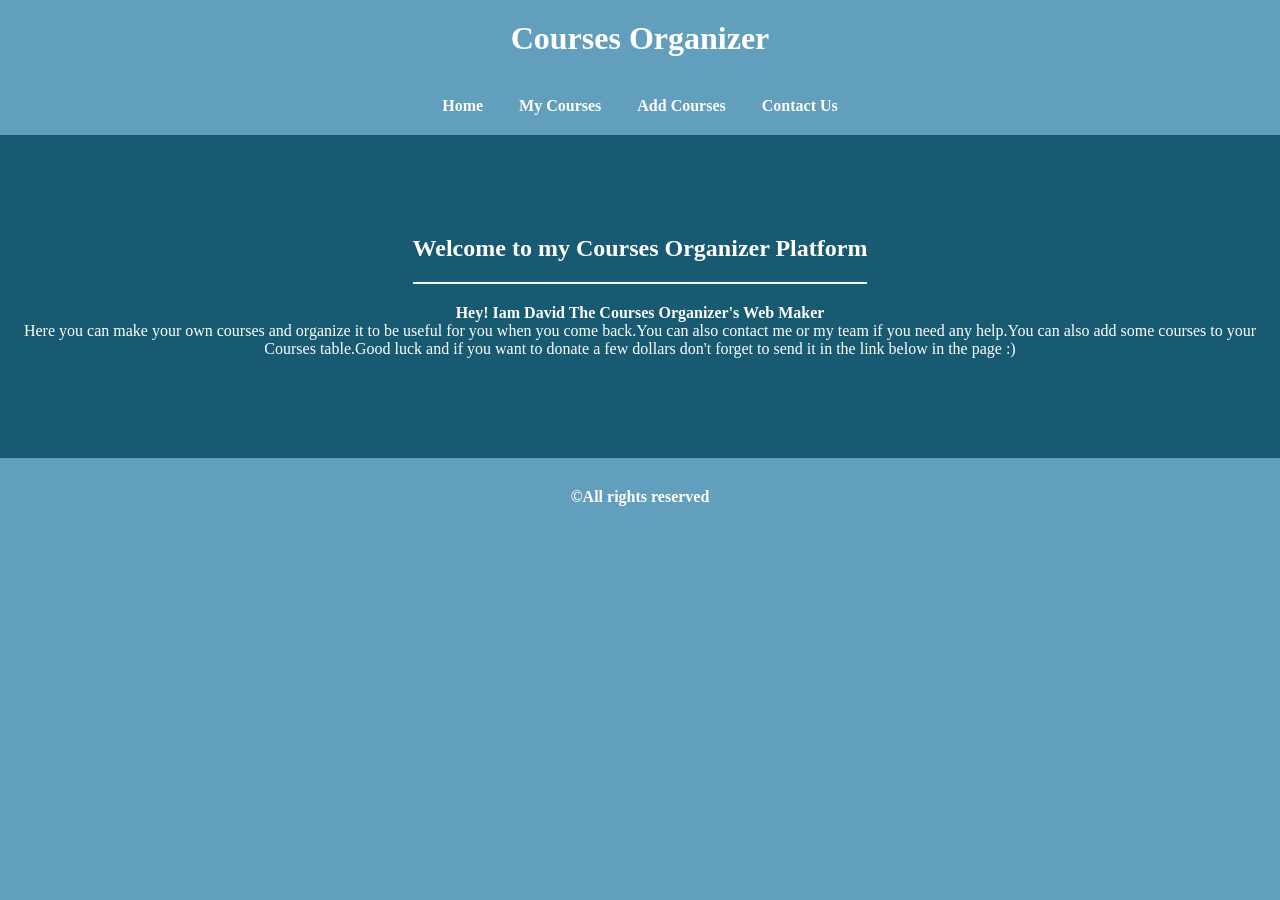
<file: index.html>
<!doctype html>
<html>
  <head>
    <meta name="viewport" content="width=device-width , initial-scale=1.0">
    <title>Personal Course Organizer</title>
    <link rel="stylesheet" href="style.css" />
  </head>
  <body>
    <header>
      <h1>Courses Organizer</h1>
      <nav>
        <a href="index.html">Home</a>
        <a href="mycourses.html">My Courses</a>
        <a href="addCourses.html">Add Courses</a>
        <a href="contact.html">Contact Us</a>
      </nav>
    </header>
    <main>
      <section>
        <h2>Welcome to my Courses Organizer Platform</h2>
        <br />
        <p><b>Hey! Iam David The Courses Organizer's Web Maker</b></p>
        <p>Here you can  make your own courses and organize it to be useful for you when you come back.You can also contact me or my team if you need any help.You can also add some courses to your Courses table.Good luck and if you want to donate a few dollars don't forget to send it in the link below in the page :) </p>
      </section>
    </main>
    <footer>
      <h4>&copy;All rights reserved</h4>
    </footer>
  </body>
</html>
</file>
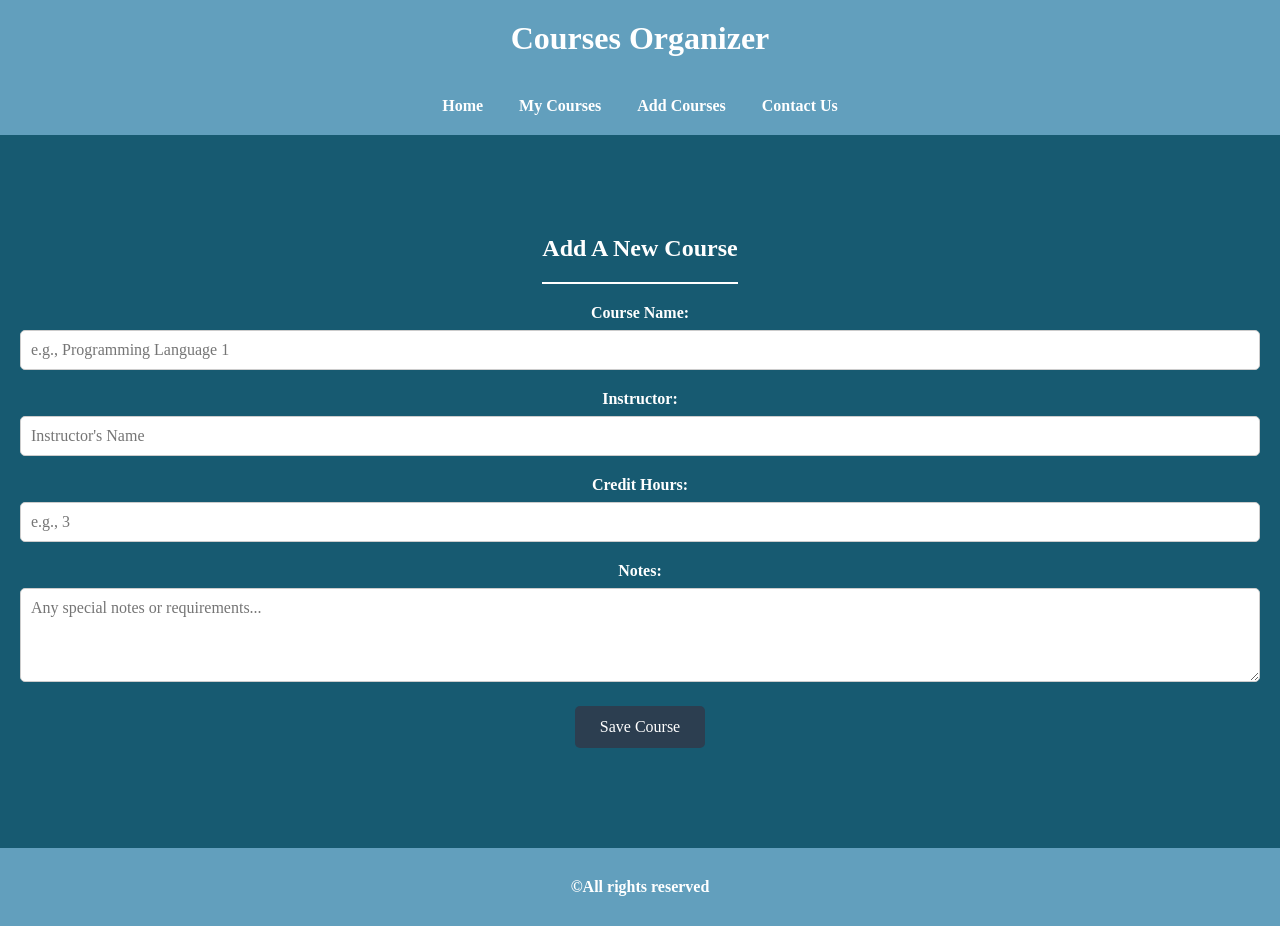
<file: addCourses.html>
<!doctype html>
<html>
  <head>
    <meta name="viewport" content="width=device-width, initial-scale=1.0">
    <title>Personal Course Organizer</title>
    <link rel="stylesheet" href="style.css" />
  </head>
  <body>
    <header>
      <h1>Courses Organizer</h1>
      <nav>
        <a href="index.html">Home</a>
        <a href="mycourses.html">My Courses</a>
        <a href="addCourses.html">Add Courses</a>
        <a href="contact.html">Contact Us</a>
      </nav>
    </header>
    <main>
      <section>
        <h2>Add A New Course</h2>
        <form action="index.html" method="get">
          <div class="form-group">
            <label for="courseName">Course Name:</label>
            <input
              type="text"
              id="courseName"
              name="courseName"
              required
              placeholder="e.g., Programming Language 1"
            />
          </div>

          <div class="form-group">
            <label for="instructor">Instructor:</label>
            <input
              type="text"
              id="instructor"
              name="instructor"
              required
              placeholder="Instructor's Name"
            />
          </div>

          <div class="form-group">
            <label for="creditHours">Credit Hours:</label>
            <input
              type="number"
              id="creditHours"
              name="creditHours"
              min="1"
              max="6"
              required
              placeholder="e.g., 3"
            />
          </div>

          <div class="form-group">
            <label for="notes">Notes:</label>
            <textarea
              id="notes"
              name="notes"
              rows="4"
              placeholder="Any special notes or requirements..."
            ></textarea>
          </div>
          <a href="index.html"><button type="submit">Save Course</button></a>
        </form>
      </section>
    </main>
    <footer>
      <h4>&copy;All rights reserved</h4>
    </footer>
  </body>
</html>
</file>
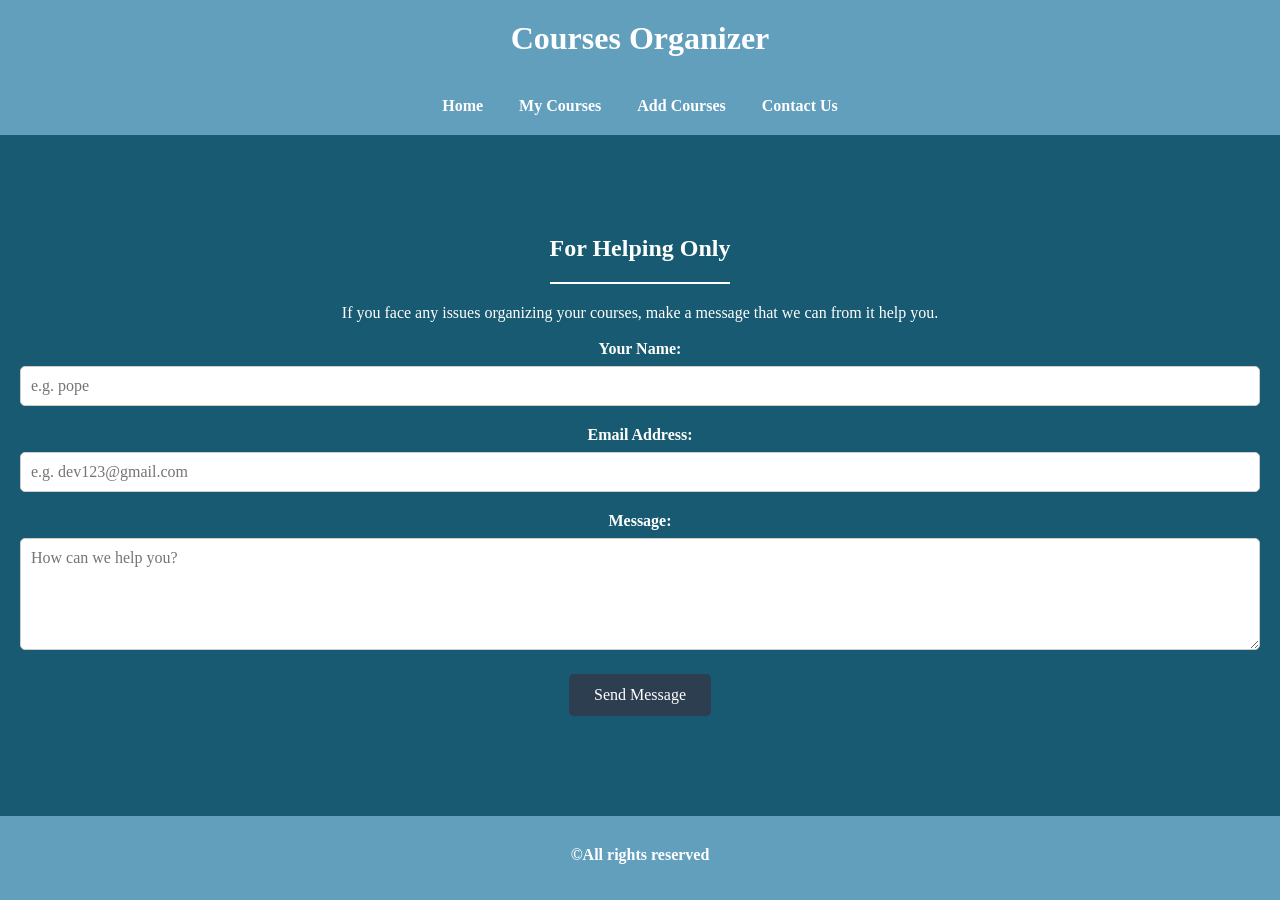
<file: contact.html>
<!doctype html>
<html>
  <head>
    <meta name="viewport" content="width=device-width, initial-scale=1.0">
    <title>Personal Course Organizer</title>
    <link rel="stylesheet" href="style.css" />
  </head>
  <body>
    <header>
      <h1>Courses Organizer</h1>
      <nav>
        <a href="index.html">Home</a>
        <a href="mycourses.html">My Courses</a>
        <a href="addCourses.html">Add Courses</a>
        <a href="contact.html">Contact Us</a>
      </nav>
    </header>
    <main>
      <section>
        <h2>For Helping Only</h2>
        <p>
          If you face any issues organizing your courses, make a message that we
          can from it help you.
        </p>
        <br />
        <form action="index.html" method="get">
          <div class="form-group">
            <label for="userName">Your Name:</label>
            <input
              type="text"
              id="userName"
              name="userName"
              required
              placeholder="e.g. pope"
            />
          </div>

          <div class="form-group">
            <label for="userEmail">Email Address:</label>
            <input
              type="email"
              id="userEmail"
              name="userEmail"
              required
              placeholder="e.g. dev123@gmail.com"
            />
          </div>

          <div class="form-group">
            <label for="message">Message:</label>
            <textarea
              id="message"
              name="message"
              rows="5"
              required
              placeholder="How can we help you?"
            ></textarea>
          </div>
          <a href="index.html"><button type="submit">Send Message</button></a>
        </form>
      </section>
    </main>
    <footer>
      <h4>&copy;All rights reserved</h4>
    </footer>
  </body>
</html>
</file>
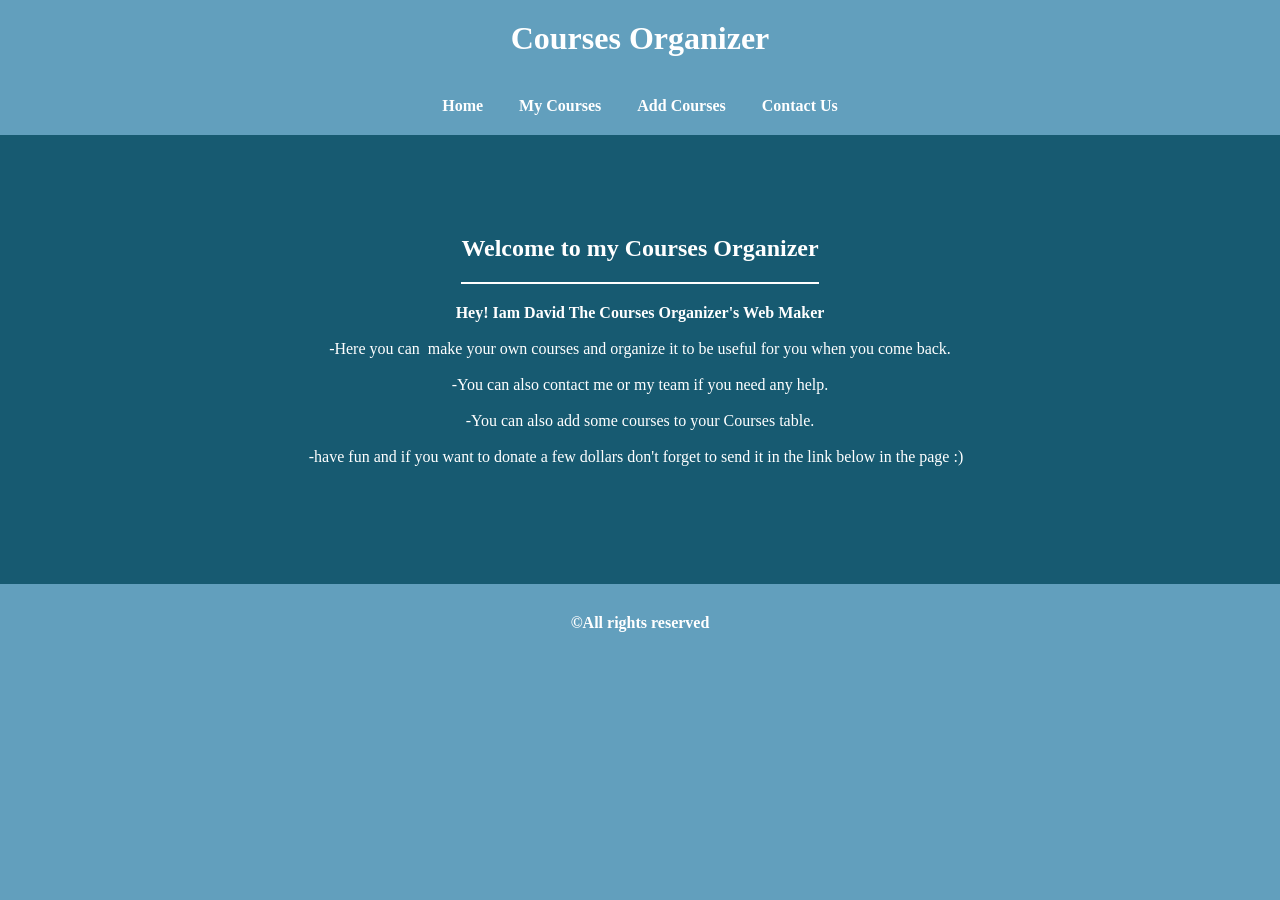
<file: home.html>
<!doctype html>
<html>
  <head>
    <title>Personal Course Organizer</title>
    <link rel="stylesheet" href="style.css" />
  </head>
  <body>
    <header>
      <h1>Courses Organizer</h1>
      <nav>
        <a href="home.html">Home</a>
        <a href="mycourses.html">My Courses</a>
        <a href="addCourses.html">Add Courses</a>
        <a href="contact.html">Contact Us</a>
      </nav>
    </header>
    <main>
      <section>
        <h2>Welcome to my Courses Organizer</h2>
        <br />
        <p><b>Hey! Iam David The Courses Organizer's Web Maker</b></p>
        <pre>
          
-Here you can  make your own courses and organize it to be useful for you when you come back.

-You can also contact me or my team if you need any help.

-You can also add some courses to your Courses table.

-have fun and if you want to donate a few dollars don't forget to send it in the link below in the page :)  
          </pre
        >
      </section>
    </main>
    <footer>
      <h4>&copy;All rights reserved</h4>
    </footer>
  </body>
</html>
</file>
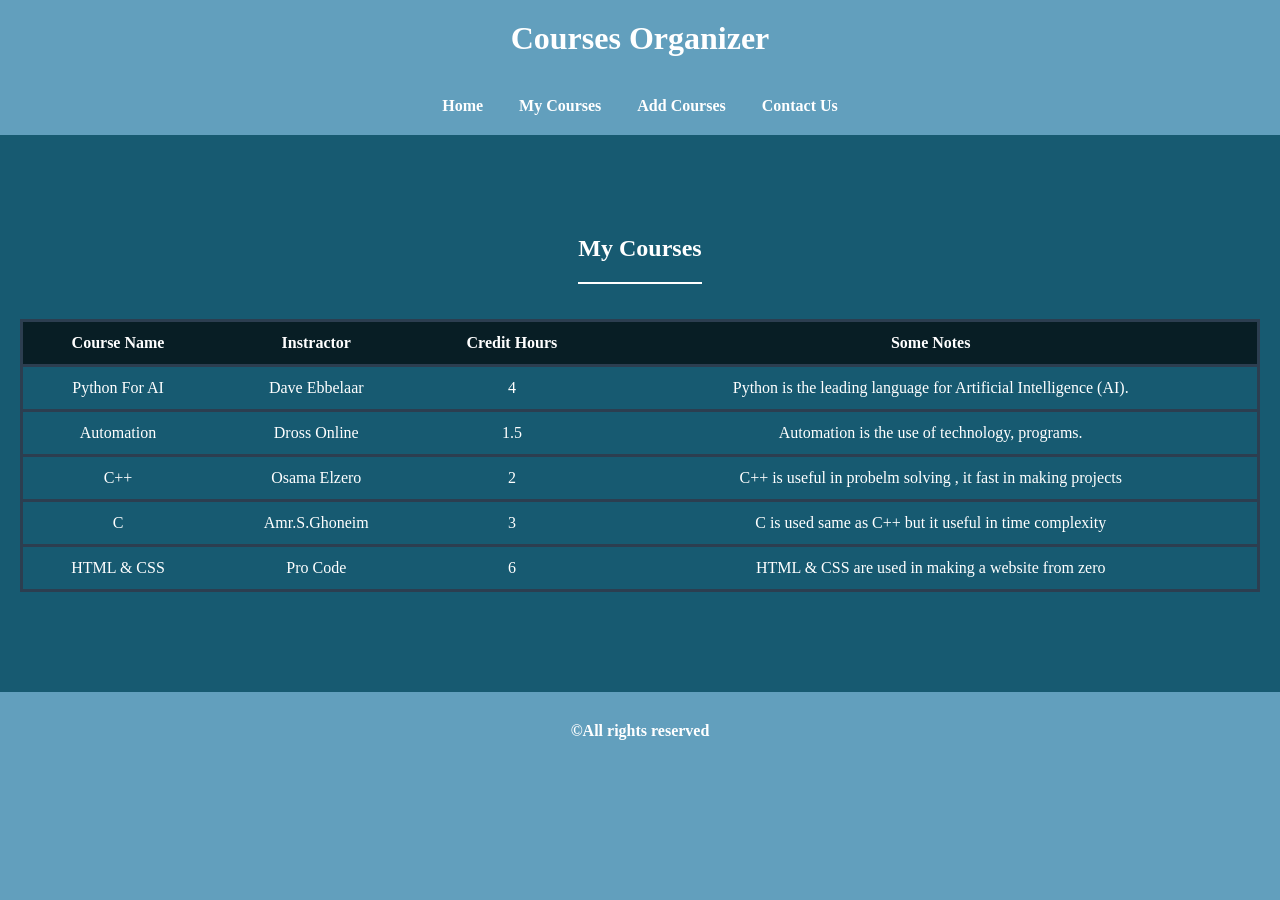
<file: mycourses.html>
<!doctype html>
<html>
  <head>
    <meta name="viewport" content="width=device-width, initial-scale=1.0">
    <title>Personal Course Organizer</title>
    <link rel="stylesheet" href="style.css" />
  </head>
  <body>
    <header>
      <h1>Courses Organizer</h1>
      <nav>
        <a href="index.html">Home</a>
        <a href="mycourses.html">My Courses</a>
        <a href="addCourses.html">Add Courses</a>
        <a href="contact.html">Contact Us</a>
      </nav>
    </header>
    <main>
      <section>
        <h2>My Courses</h2>
        <div class="table-container">
          <table>
            <tr>
              <th>Course Name</th>
              <th>Instractor</th>
              <th>Credit Hours</th>
              <th>Some Notes</th>
            </tr>
            <tr>
              <td>Python For AI</td>
              <td>Dave Ebbelaar</td>
              <td>4</td>
              <td>
                Python is the leading language for Artificial Intelligence (AI).
              </td>
            </tr>
            <tr>
              <td>Automation</td>
              <td>Dross Online</td>
              <td>1.5</td>
              <td>Automation is the use of technology, programs.</td>
            </tr>
            <tr>
              <td>C++</td>
              <td>Osama Elzero</td>
              <td>2</td>
              <td>
                C++ is useful in probelm solving , it fast in making projects
              </td>
            </tr>
            <tr>
              <td>C</td>
              <td>Amr.S.Ghoneim</td>
              <td>3</td>
              <td>C is used same as C++ but it useful in time complexity</td>
            </tr>
            <tr>
              <td>HTML & CSS</td>
              <td>Pro Code</td>
              <td>6</td>
              <td>HTML & CSS are used in making a website from zero</td>
            </tr>
          </table>
        </div>
      </section>
    </main>
    <footer>
      <h4>&copy;All rights reserved</h4>
    </footer>
  </body>
</html>
</file>
<file: style.css>
* {
    padding: 0;
    margin: 0;
    box-sizing: border-box;
    font-family: 'Segoe UI';
}
body {
    background-color: #629fbd;
    color: white;
}
header{
    background-color:#629fbd;
    color: white;
}
header h1 {
  margin-top: 20px;
  margin-bottom: 20px;
  text-align: center;
}
nav{
    padding: 20px;
    list-style: none;
    text-align: center;
}
nav a {
    color: white;
    text-decoration: none;
    font-weight:bold;
    padding: 8px 16px;
    border-radius: 5px;
    transition: transform 0.3s ease, box-shadow 0.3s ease;
}
nav a:hover{
  box-shadow: 0 10px 20px rgba(218, 217, 232, 0.2);
  background-color: lightblue;
  color :black;
}
main{
    background-color: #175a71;
    padding: 100px 20px;
    text-align: center;
}
section h2{
    border-bottom: 2px solid;
    margin-bottom: 20px;
    padding-bottom: 20px;
    display: inline-block;
}
.table-container {
    overflow-x: auto;
}
table {
    width: 100%;
    margin-top: 15px;
    border-collapse: collapse;
   border: 3px solid #2c3e50;
}
table th, table td {
    padding: 12px 15px;
    text-align: center;
    border-bottom: 3px solid #2c3e50;
}
table th {
    background-color: #081e25;
    color: white;
}
.form-group {
    margin-bottom: 20px;
}

.form-group label {
    display: block;
    margin-bottom: 8px;
    font-weight: bold;
    color: white;
}

.form-group input, 
.form-group textarea {
    width: 100%;
    padding: 10px;
    border: 1px solid #ccc;
    border-radius: 5px;
    font-size: 16px;
}


button[type="submit"] {
    background-color: #2c3e50;
    color: white;
    border: none;
    padding: 12px 25px;
    font-size: 16px;
    border-radius: 5px;
    cursor: pointer;
    transition: background-color 0.3s ease;
}

button[type="submit"]:hover {
    background-color: #3498db;
}

footer{
    background-color:  #629fbd;
    color: white;
    text-align: center;
    padding: 30px;
}
@media (max-width: 600px) {
    
      nav {
    display: flex;
    flex-direction: column;
    align-items: center;
    gap: 10px; 
}

nav a {
    text-decoration: none;
    padding: 8px 0;
    width: 100%;
    text-align: center;
}

   
    header h1 {
        font-size: 1.5rem;
    }

    main {
        padding: 15px;
    }

    section {
        padding: 20px 10px;
    }
    p{
        font-size: 14px;
        line-height: 1.6;
    }
}
</file>
